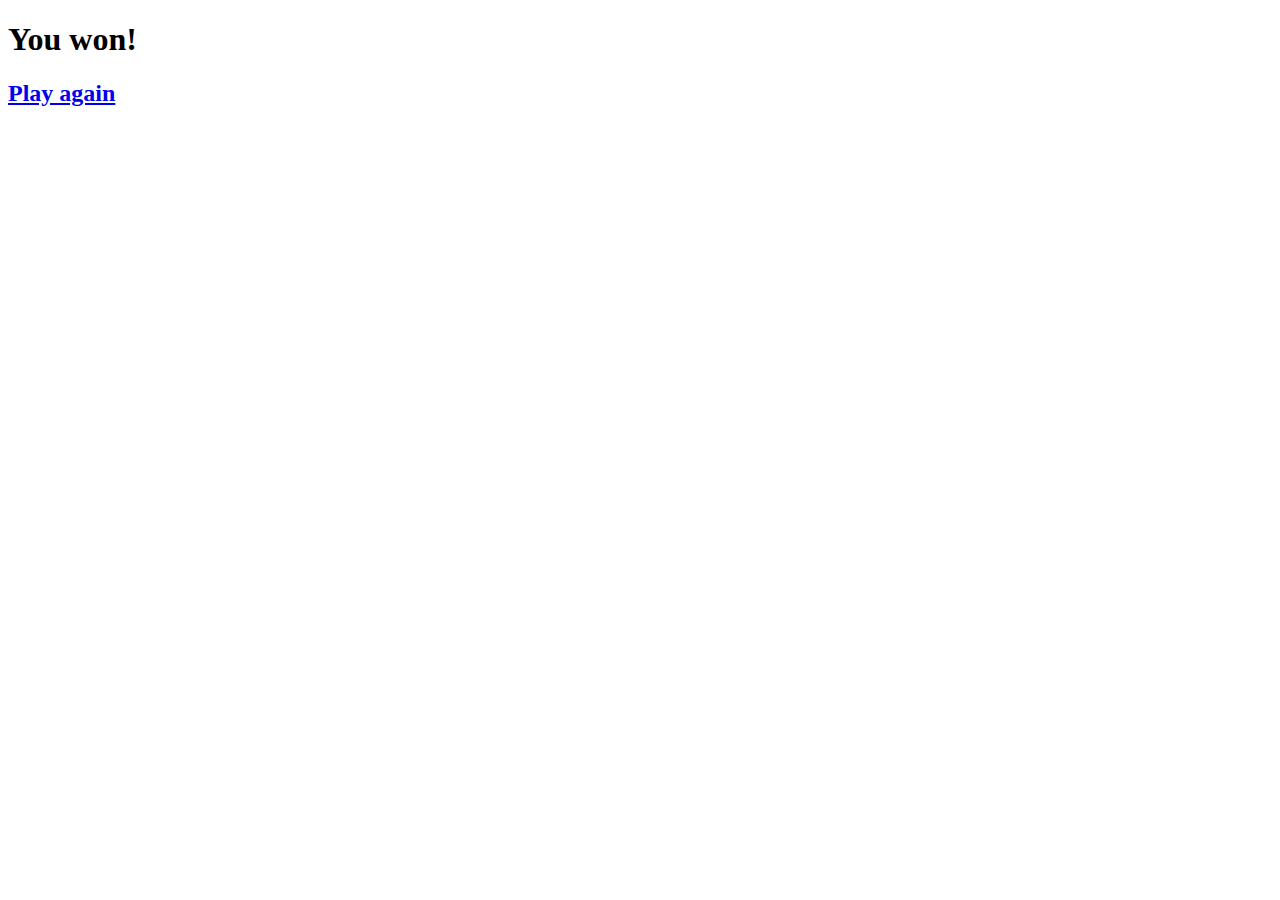
<file: youwon.html>
<!DOCTYPE html>
<html lang="en">
  <head>
    <meta charset="UTF-8" />
    <meta name="viewport" content="width=device-width, initial-scale=1.0" />
    <title>Document</title>
  </head>
  <body>
    <h1>You won!</h1>
    <h2><a href="./index.html">Play again</a></h2>
  </body>
</html>
</file>
